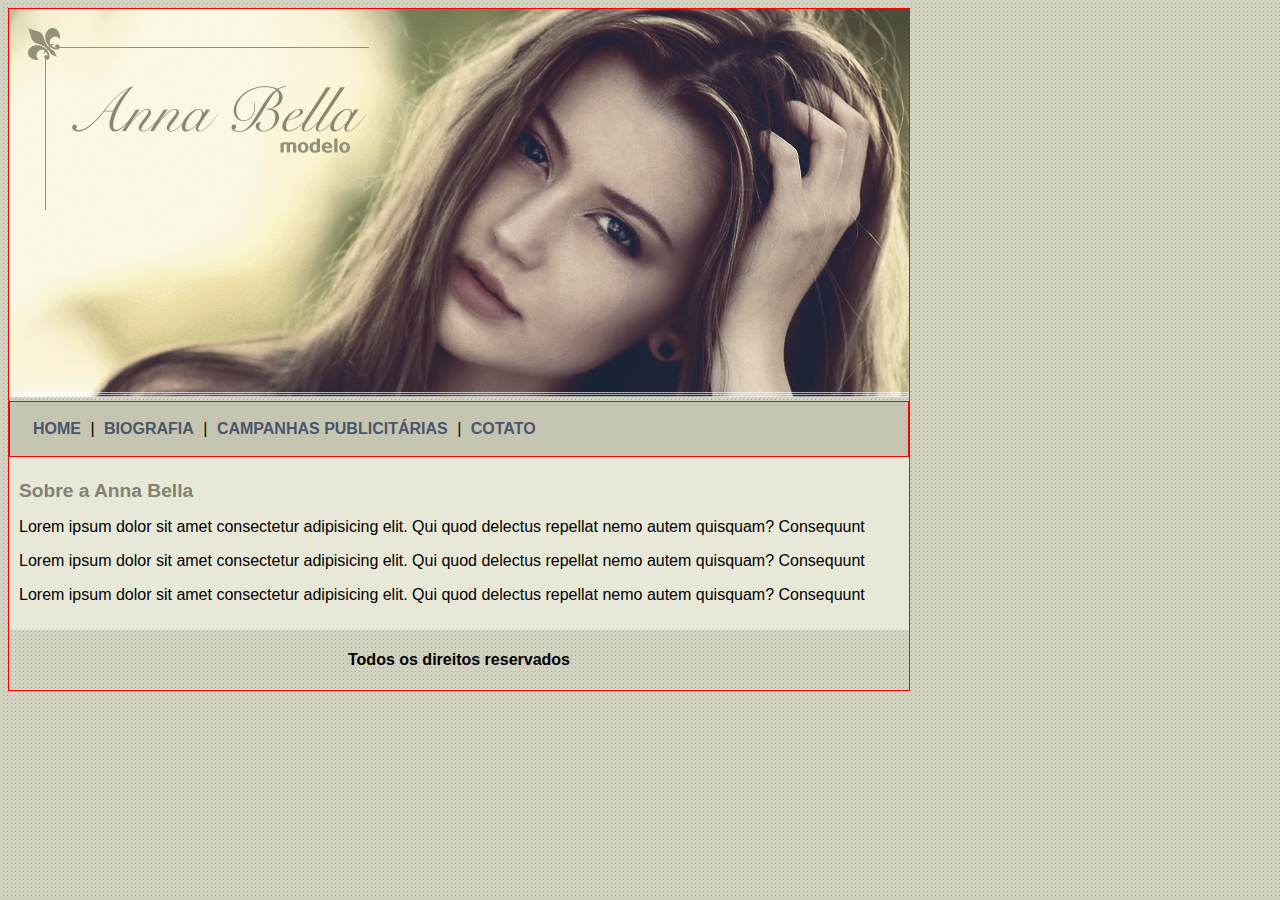
<file: index.html>
<!DOCTYPE html>
<html lang="pt">
<head>
    <meta charset="UTF-8">
    <meta name="viewport" content="width=device-width, initial-scale=1.0">
    <title>Anna Bella</title>
    <link rel="stylesheet" href="styles.css">
</head>
<body>
    <div id="principal">

        <img src="./assets/capa.png" alt="capa">

        <div id="menu">
            <a href="index.html">HOME</a> |
            <a href="biografia.html">BIOGRAFIA</a> |
            <a href="campanhas-plubicitarias.html">CAMPANHAS PUBLICITÁRIAS</a> |
            <a href="contato.html">COTATO</a> 
        </div>

        <div id="conteudo"><!--inicio conteudo-->
           <h1>Sobre a Anna Bella</h1> 
           <p>
            Lorem ipsum dolor sit amet consectetur adipisicing elit. Qui quod delectus repellat nemo autem quisquam? Consequunt
           </p>
           <p>
            Lorem ipsum dolor sit amet consectetur adipisicing elit. Qui quod delectus repellat nemo autem quisquam? Consequunt
           </p>
           <p>
            Lorem ipsum dolor sit amet consectetur adipisicing elit. Qui quod delectus repellat nemo autem quisquam? Consequunt
           </p>

        </div><!--fim conteudo-->

        <div id="rodape">
            <h4>Todos os direitos reservados</h4>
        </div>

    </div>
    
</body>
</html>
</file>
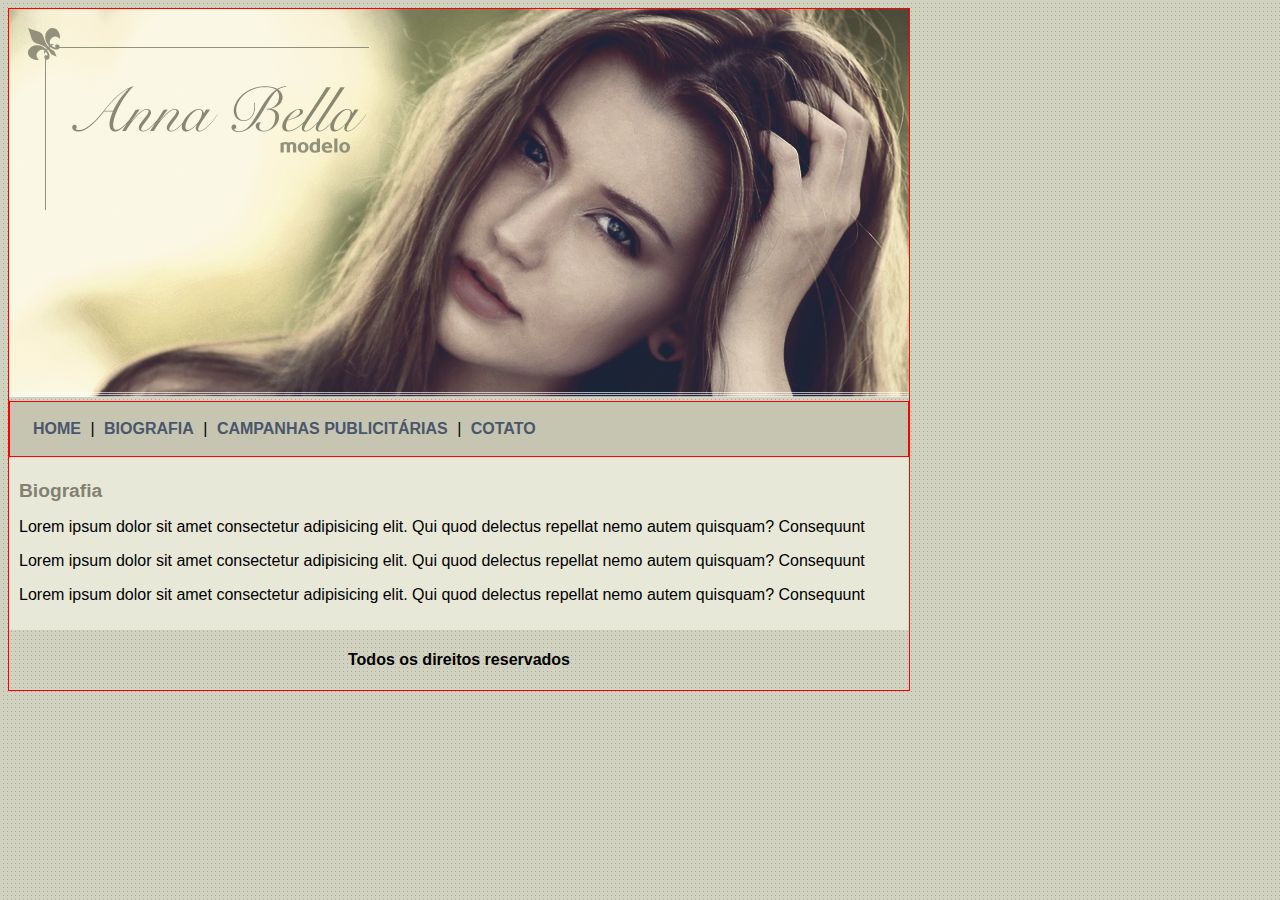
<file: biografia.html>
<!DOCTYPE html>
<html lang="pt">
<head>
    <meta charset="UTF-8">
    <meta name="viewport" content="width=device-width, initial-scale=1.0">
    <title>Anna Bella - Biografia</title>
    <link rel="stylesheet" href="styles.css">
</head>
<body>
    <div id="principal">

        <img src="./assets/capa.png" alt="capa">

        <div id="menu">
            <a href="index.html">HOME</a> |
            <a href="biografia.html">BIOGRAFIA</a> |
            <a href="campanhas-plubicitarias.html">CAMPANHAS PUBLICITÁRIAS</a> |
            <a href="contato.html">COTATO</a> 
        </div>

        <div id="conteudo"><!--inicio conteudo-->
           <h1>Biografia</h1> 
           <p>
            Lorem ipsum dolor sit amet consectetur adipisicing elit. Qui quod delectus repellat nemo autem quisquam? Consequunt
           </p>
           <p>
            Lorem ipsum dolor sit amet consectetur adipisicing elit. Qui quod delectus repellat nemo autem quisquam? Consequunt
           </p>
           <p>
            Lorem ipsum dolor sit amet consectetur adipisicing elit. Qui quod delectus repellat nemo autem quisquam? Consequunt
           </p>

        </div><!--fim conteudo-->

        <div id="rodape">
            <h4>Todos os direitos reservados</h4>
        </div>

    </div>
    
</body>
</html>
</file>
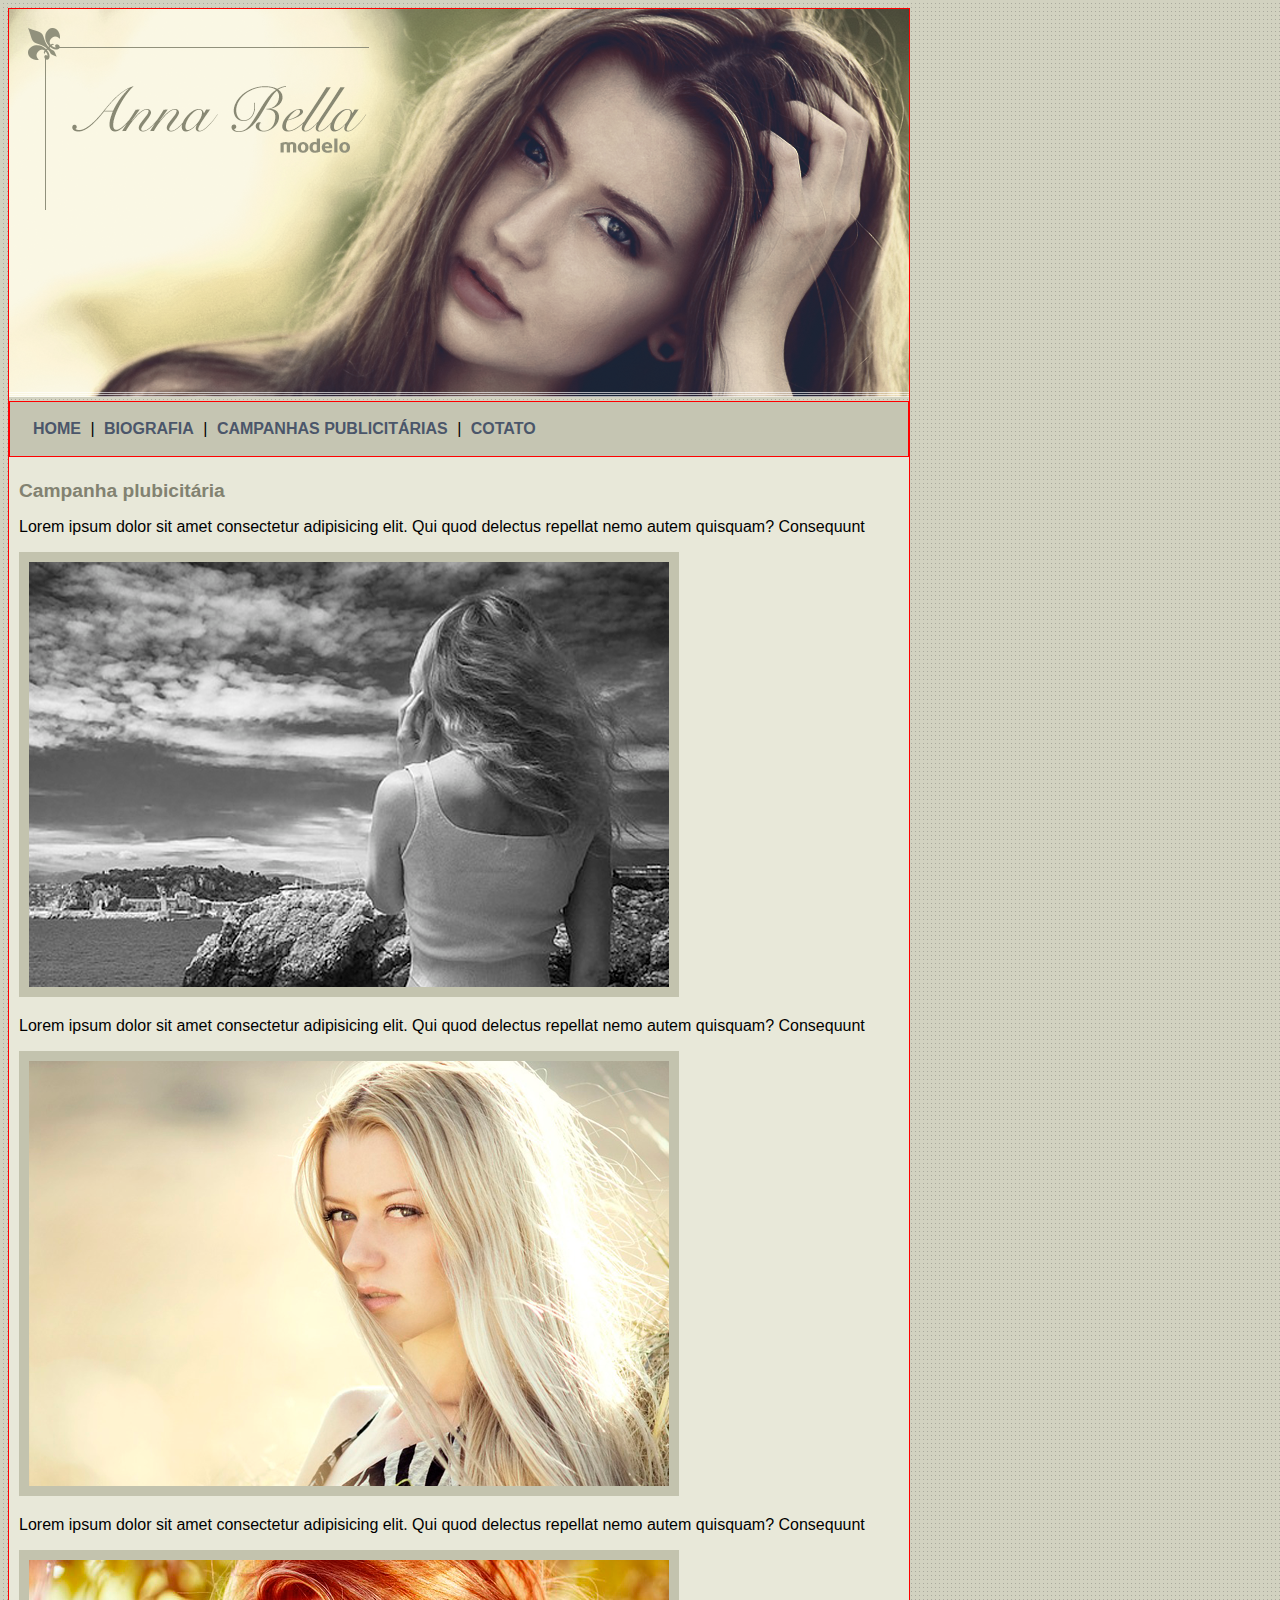
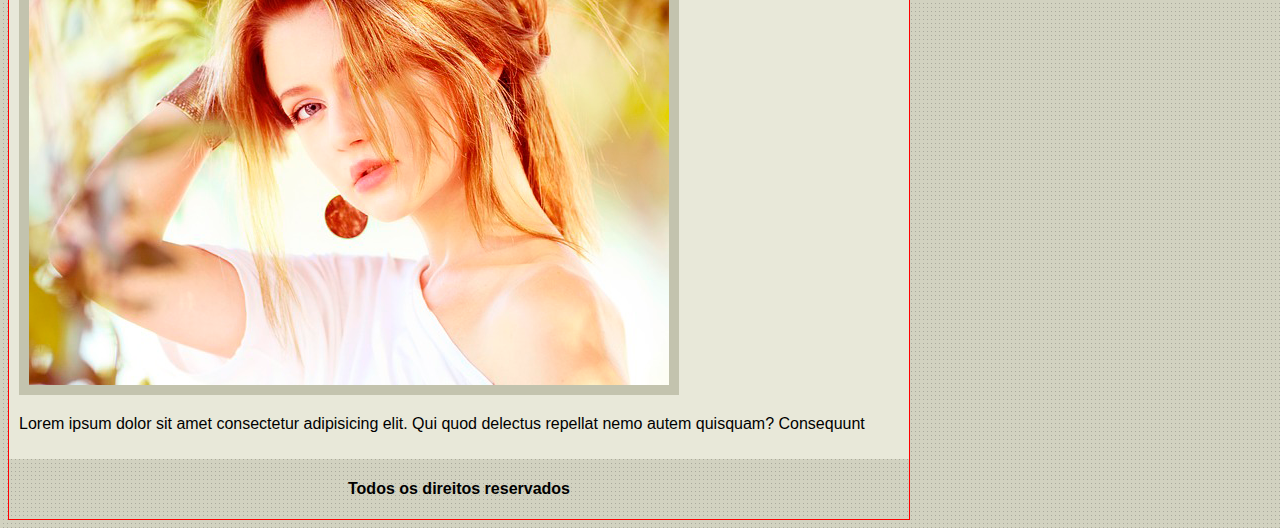
<file: campanhas-plubicitarias.html>
<!DOCTYPE html>
<html lang="pt">
<head>
    <meta charset="UTF-8">
    <meta name="viewport" content="width=device-width, initial-scale=1.0">
    <title>Anna Bella - Campanha Plubicitaria</title>
    <link rel="stylesheet" href="styles.css">
</head>
<body>
    <div id="principal">

        <img src="./assets/capa.png" alt="capa">

        <div id="menu">
            <a href="index.html">HOME</a> |
            <a href="biografia.html">BIOGRAFIA</a> |
            <a href="campanhas-plubicitarias.html">CAMPANHAS PUBLICITÁRIAS</a> |
            <a href="contato.html">COTATO</a> 
        </div>

        <div id="conteudo"><!--inicio conteudo-->
           <h1>Campanha plubicitária</h1> 
           <p>
            Lorem ipsum dolor sit amet consectetur adipisicing elit. Qui quod delectus repellat nemo autem quisquam? Consequunt
           </p>

           <img src="./assets/foto1.png" alt="foto-1" class="img-campanha">

           <p>
            Lorem ipsum dolor sit amet consectetur adipisicing elit. Qui quod delectus repellat nemo autem quisquam? Consequunt
           </p>

           <img src="./assets/foto2.png" alt="foto-2" class="img-campanha">

           <p>
            Lorem ipsum dolor sit amet consectetur adipisicing elit. Qui quod delectus repellat nemo autem quisquam? Consequunt
           </p>

           <img src="./assets/foto3.png" alt="foto-3" class="img-campanha">

           <p>
            Lorem ipsum dolor sit amet consectetur adipisicing elit. Qui quod delectus repellat nemo autem quisquam? Consequunt
           </p>

        </div><!--fim conteudo-->

        <div id="rodape">
            <h4>Todos os direitos reservados</h4>
        </div>

    </div>
    
</body>
</html>
</file>
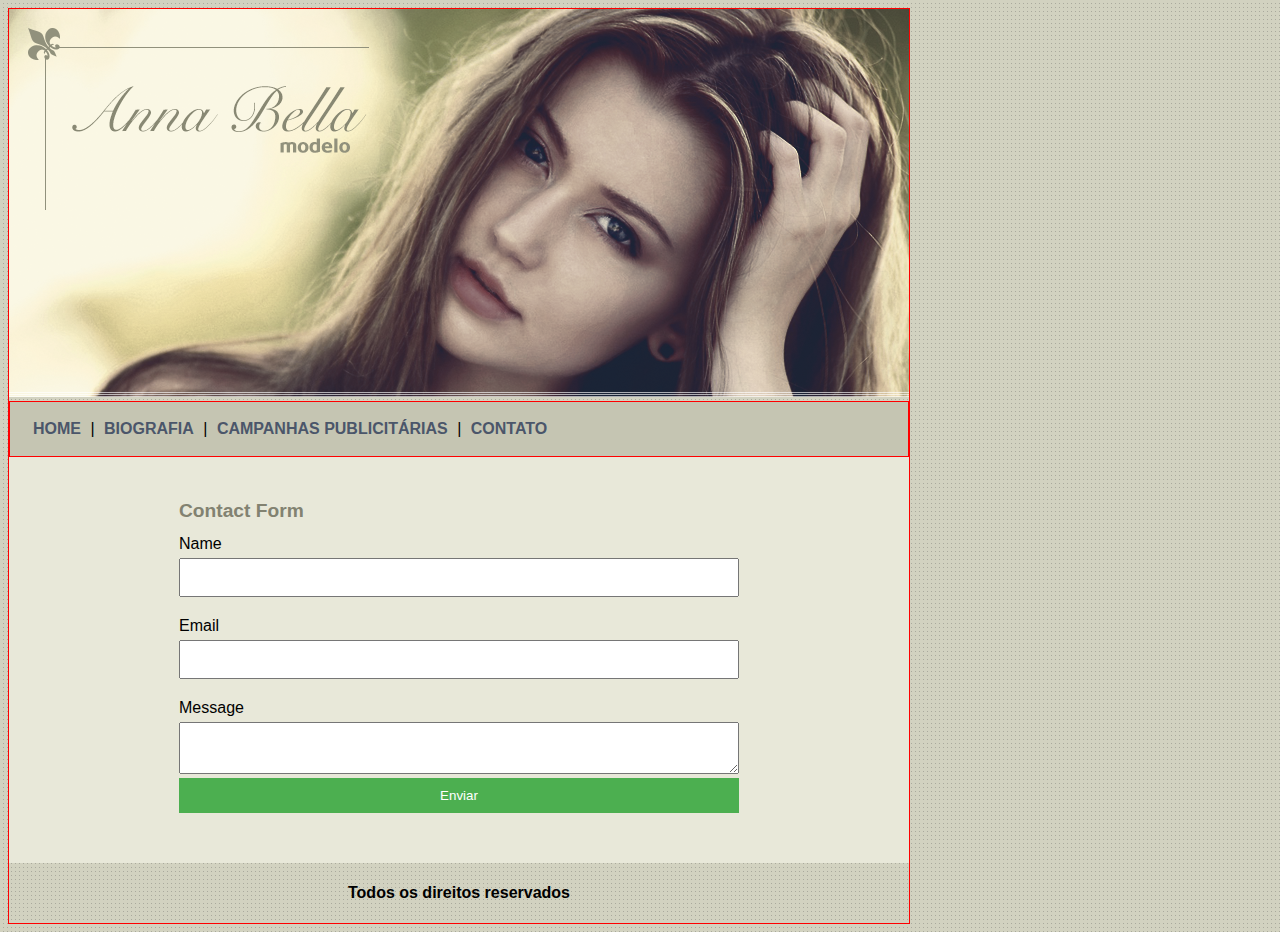
<file: contato.html>
<!DOCTYPE html>
<html lang="pt">
<head>
    <meta charset="UTF-8">
    <meta name="viewport" content="width=device-width, initial-scale=1.0">
    <title>Anna Bella - Contato</title>
    <link rel="stylesheet" href="styles.css">
</head>
<body>
    <div id="principal">

        <img src="./assets/capa.png" alt="capa">

        <div id="menu">
            <a href="index.html">HOME</a> |
            <a href="biografia.html">BIOGRAFIA</a> |
            <a href="campanhas-plubicitarias.html">CAMPANHAS PUBLICITÁRIAS</a> |
            <a href="contato.html">CONTATO</a> 
        </div>

        <div id="conteudo"><!--inicio conteudo-->
            <div class="container">
                <h1>Contact Form</h1>
                <form action="">
                    <div class="form-group">
                        <label for="name">Name</label>
                        <input type="text" id="name" name="name" required>
                    </div>
        
                    <div class="form-group">
                        <label for="email">Email</label>
                        <input type="email" id="email" name="email" required>
                    </div>
        
                    <div class="form-group">
                        <label for="message">Message</label>
                        <textarea id="message" name="message"></textarea>
                        <button onclick="enviar()">Enviar</button>
                    </div>
                    
                </form>
            </div>
        </div><!--fim conteudo-->

        <div id="rodape">
            <h4>Todos os direitos reservados</h4>
        </div>

    </div>
    
</body>
</html>
</file>
<file: styles.css>
body {
    background: #d2d2c1 url('./assets/fundo.png');
    font: 16px Arial, Helvetica, sans-serif;
    

}

#principal {
    border: 1px solid red;
    width: 900px;
    
}

#menu {
    background: #c5c5b2;
    border: 1px solid red;
    padding: 18px;
}

#conteudo {
    background: #e8e8d9;
    padding: 10px;
} 

#rodape {
    text-align: center;
}

a {
    color: #4b566a;
    text-decoration: none;
    font-weight: bold;
    padding: 5px;
}

.centralizar {
    text-align: center;
}

.img-campanha {
    border: 10px solid #c3c3ae;
}

h1 {
    color: #828271;
    font-size: 1.2em;
}

.container {
    width: 100%;
    max-width: 600px;
    margin: 0 auto;
    padding: 20px;
    box-sizing: border-box;
}

.form-group {
    margin-bottom: 20px;
}

.form-group label {
    display: block;
    margin-bottom: 5px;
}

.form-group input,
.form-group textarea {
    width: 100%;
    padding: 10px;
    box-sizing: border-box;
}

.form-group textarea {
    resize: vertical;
}

.form-group button {
    background-color: #4CAF50;
    color: white;
    padding: 10px 20px;
    border: none;
    cursor: pointer;
    width: 100%;
}

.form-group button:hover {
    background-color: #45a049;
}
</file>
